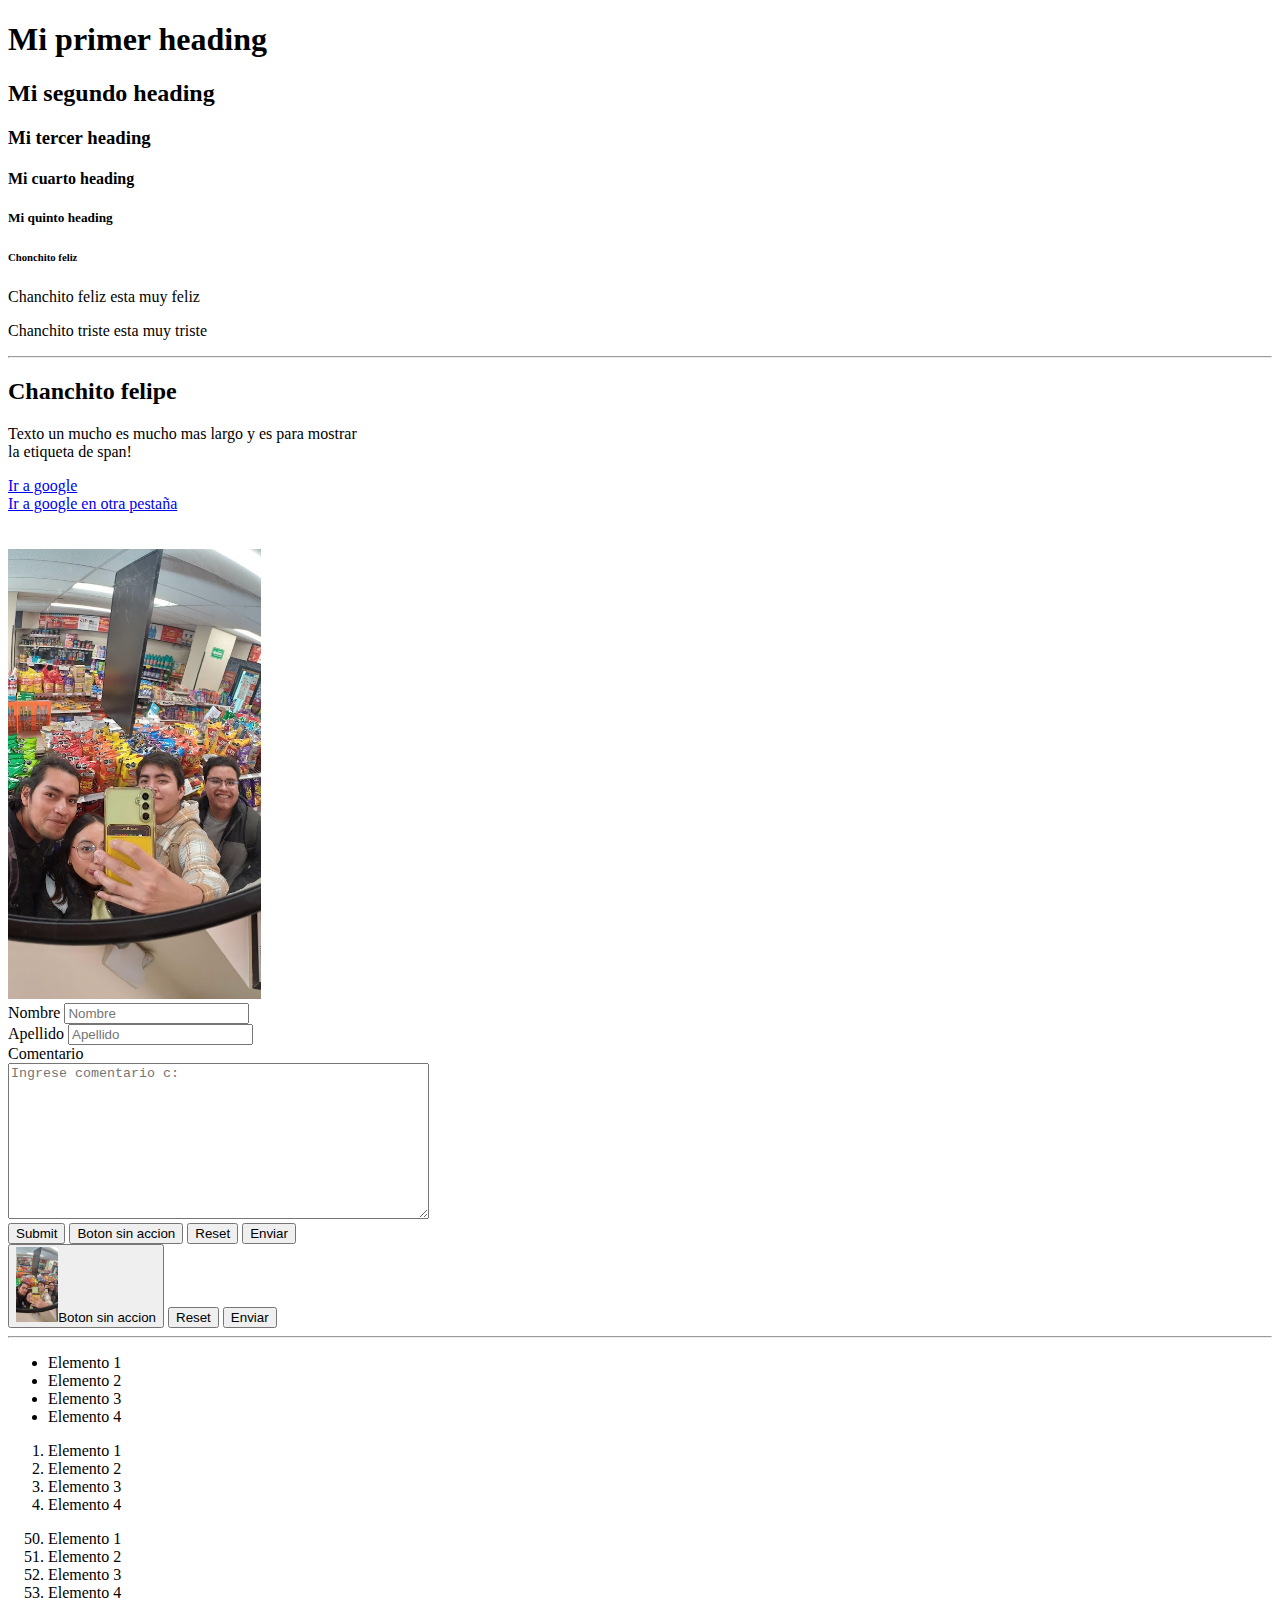
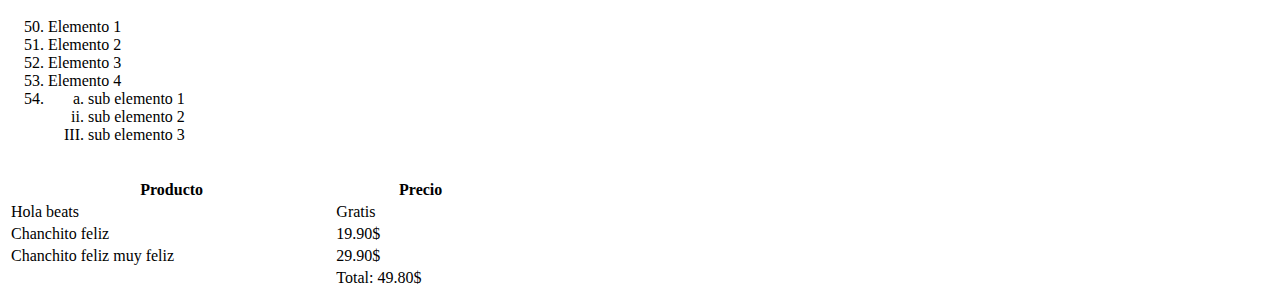
<file: index.html>
<!DOCTYPE html>
<html>
<head> <!--es para agregar caracteristicas que no va a ver el usuario -->
    <title>Mi primera web</title> <!--Aqui se pone lo que dice en la pestaña hasta arriba (donde se cambia de pagina)-->
</head> <!--Lo que aparece en head tambien es lo que sale en las busquedas en internet-->
<body> <!--Dentro de body se genera tu el contenido de la pagina-->
    <h1>Mi primer heading</h1>
    <h2>Mi segundo heading</h2>
    <h3>Mi tercer heading</h3><!--Estas etiquetas las usan los motores de busquedas-->
    <h4>Mi cuarto heading</h4>
    <h5>Mi quinto heading</h5>
    <h6>Chonchito feliz</h6>

    <p>Chanchito feliz esta muy feliz</p>
    <p>Chanchito triste esta muy triste</p>
    <hr> <!--agrega una linea horizontal-->
    <h2>Chanchito felipe</h2>
    <p>Texto un mucho es <span>mucho mas largo</span>  
        y es para mostrar <br> <!--br es para saltar la linea en el texto (como un enter en word)-->
        la etiqueta de span!</p>
        <!--SPAN se usa para identificar otras etiquetas, tambien para resaltar textos con css-->
    <a href="https://www.google.com.mx">Ir a google</a> <!--Esto es para crear hipervinculos-->
    <br>
    <!--Solo que ahref carga la nueva pagina sobre la pagina actual y no en una nueva pestaña-->
    <a target="_blank" href="https://www.google.com.mx">Ir a google en otra pestaña</a>
    <br><br><br>

    <!--para imagenes-->
    <!--Para imagenes en mis archivos tengo que copiar la imagen a la carpeta en donde tengo index
    y despues de eso se copia la ubicacion y se coloca aqui debajo con el nombre dado-->
    <!--Ya que la imagen esta en la carpeta, solo basta con colocar el nombre y solito va a parecer el nombre de la foto-->
    <!--Si son muchas imagenes es mejor guardarlas dentro de una carpeta en la misma carpeta de index
    de preferencia con noombre img y solo hay que referenciar esa ruta-->
    
    <!--Para redimencionar una imagen usamos: 
    width="" para el ancho y usamos height="" para el alto
    si usamos solo uno, se mantiene la relacion de tamaño de la imagen-->
    
    <img src="img/Espejo con amigos.jpg" height="450"/>

    <!--Ahora vamos a hacer un formulario-->
    <!--input se utiliza para abrir un cuadro para que escriba el usuario-->
    <!--se usa label para indicar que dato se esta solicitando-->
    <!--El for y id es para vincular lo que se solicita con lo escrito-->
    <!--dentro de input de usa name, ya que al mandarlo a un servidor, el name es la llave
    de lo que se esta mandando, o el identificador y lo que se escriba en input será el valor
    de ese identificador-->
    <!--placeholder es para el texto que queremos que salga dentor del cuadro de input
    como en letras grises-->
    <!--type se usa para indicar que tipo de dato se esta introduciendo, por ejemplo:
    tipo submit: se crea como un botón
    tipo text: es para escribir cualquier cosa
    tipo email: va a esperar a que nosotros introduzcamos un valor tipo email
    tipo password: va a ocultar el valor que se introduce
    tipo radio: se vuelve un circulo como de relleno de encuesta o de si o no.
    tipo checkbox: lo convierte en una casilla cuadrada
    tipo file: lo convierte en un selector de archivos como para subir una foto a drive-->
    <!--textarea es para una caja de texto como para comentarios pero
    podemos definir tamaño del cuadro justo despues de textarea con:
    rows (filas) y cols (columnas)-->
    <!--input lo vamos a agregar al final para que guarde todo lo introducido arriba
    y lo mande al servidor-->
    <!--label es para dar click en el texto y se reasalta el input asociado-->
    <!--en method podemos usar GET o POST (de preferencia post pero no importa)-->
    <form action="/formulario" method="post"><!--action es para saber que hacer con el formulario una vez completado-->
        <label for="nombre">Nombre</label>
        <input type="text" id="nombre" name="nombre" placeholder="Nombre" />
        <br>
        <label for="apellido">Apellido</label>
        <input type="text" id="apellido" name="apellido" placeholder="Apellido" />
        <br>
        <label for="comentario">Comentario</label>
        <br>
        <textarea rows="10" cols="50" id="comentario" name="comentario" placeholder="Ingrese comentario c:"></textarea>
        <br>
        <input type="submit" />
        <button type="button">Boton sin accion</button>
        <button type="reset">Reset</button>
        <button type="submit">Enviar</button>
    
    </form>
    <!--Si queremos que aparezca un valor por defecto usamos:
    value="" y es lo que va a aparecer escrito en el campo de texto
    en el que lo pongamos-->

    <!--BOTONES tienen que ir dentro de form-->
    <!--incluso se puede poner una imagen como boton como el primero de aqui-->
    <button type="button"><img src="img/Espejo con amigos.jpg" height="75"/>Boton sin accion</button> <!--esto tiene sentido con JAVASCRIPT-->
    <button type="reset">Reset</button> <!--este boton limpia las casillas-->
    <button type="submit">Enviar</button> <!--este boton envia el formulario-->

    <hr>

    <!--LISTAS-->
    <!--ul es una lista no numerada y
    li es list item osea elemnto de lista-->
    <ul>
        <li>Elemento 1</li>
        <li>Elemento 2</li>
        <li>Elemento 3</li>
        <li>Elemento 4</li>
    </ul>

    <!--ol es order list osar lista ordenada-->
    <ol>
        <li>Elemento 1</li>
        <li>Elemento 2</li>
        <li>Elemento 3</li>
        <li>Elemento 4</li>
    </ol>

    <!--para cambiar el valor con el que empiza la lista ordenada se hace esto:-->
    <ol>
        <li value="50">Elemento 1</li>
        <li>Elemento 2</li>
        <li>Elemento 3</li>
        <li>Elemento 4</li>
    </ol>

    <!--ahora para anidar listas-->
    <ol>
        <li value="50">Elemento 1</li>
        <li>Elemento 2</li>
        <li>Elemento 3</li>
        <li>Elemento 4</li>
        <li>
            <ol>
                <li style="list-style-type:lower-alpha">sub elemento 1</li>
                <li style="list-style-type: lower-roman;">sub elemento 2</li>
                <li style="list-style-type: upper-roman;">sub elemento 3</li>
            </ol>
        </li>
    </ol>

    <br>

    <!--TABLAS--><!--"tr" son las filas "th" es para las cabeceras "td" es para columnas-->
    <table style="width: 500px;"   style="border: 1px solid black;">
        <thead> <!--Es para separar los titulos del cuerpo-->
            <tr>
                <th>Producto</th>
                <th>Precio</th>
            </tr>
        </thead>
        <tbody> <!--es para separar el cuerpo de los titulos-->
            <tr><!--td es para definir elementos estandares dentro de las celdas de la tabla-->
                <td>Hola beats</td>
                <td>Gratis</td>
            </tr>
            <tr>
                <td>Chanchito feliz</td>
                <td>19.90$</td>
            </tr>
            <tr>
                <td>Chanchito feliz muy feliz</td>
                <td>29.90$</td>
            </tr>
        </tbody>
        <tfoot> <!--es un pie o como para mostrar resultados-->
            <td></td>
            <td>Total: 49.80$</td>
        </tfoot>
    </table>



</body>
</html>
</file>
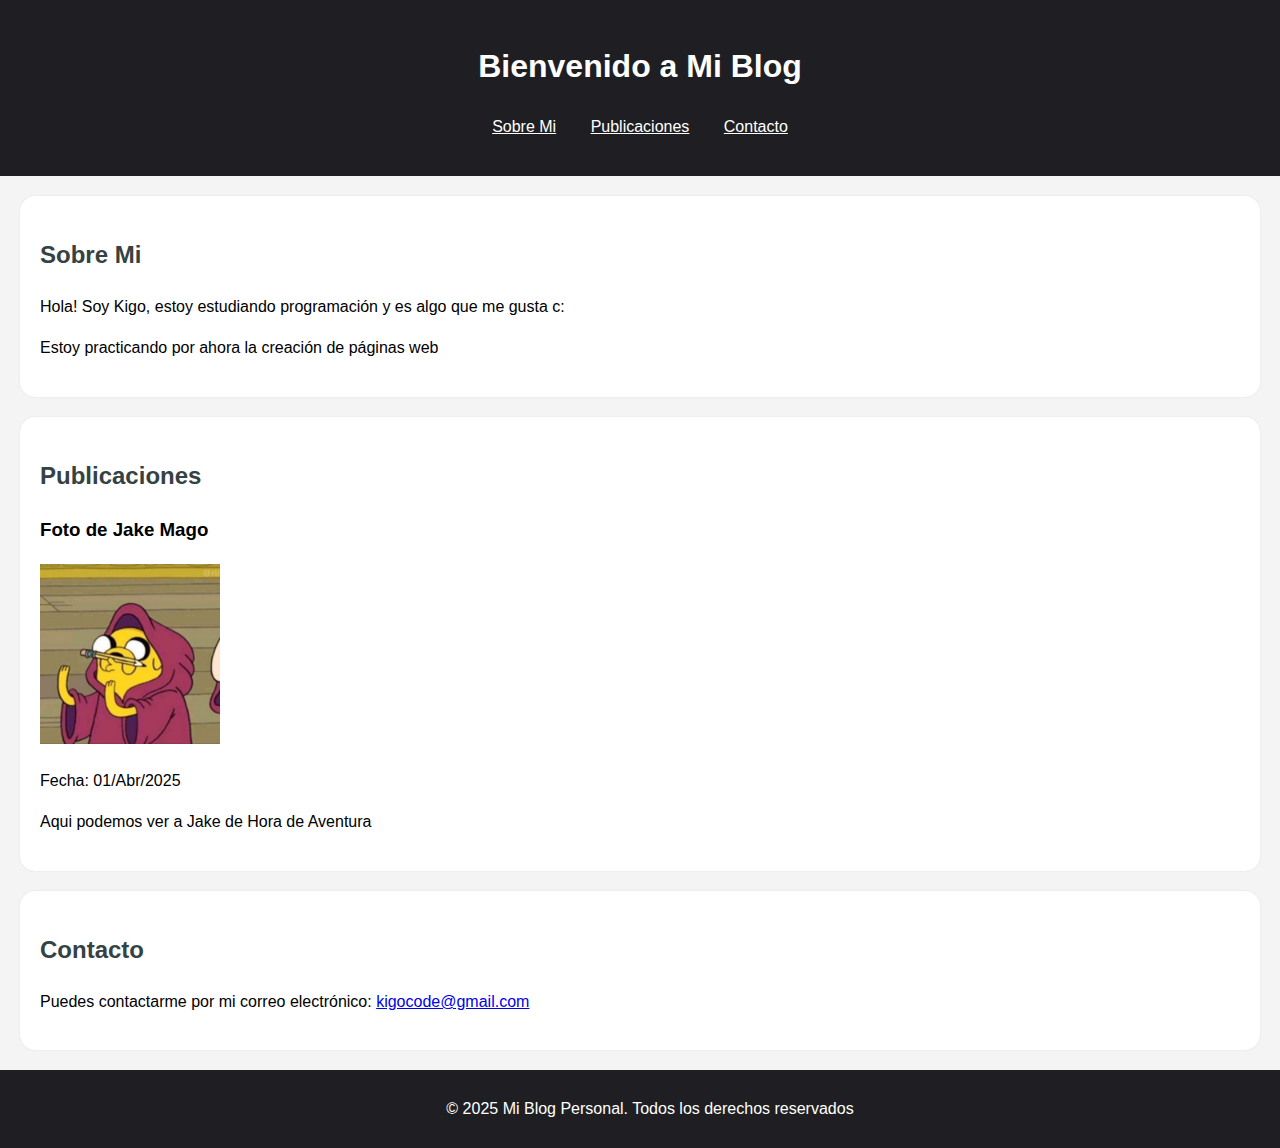
<file: blog_personal_publicaciones.html>
<!DOCTYPE html>
<html lang="es">
<head>
    <meta charset="UTF-8">
    <meta name="viewport" content="width=device-width, initial-scale=1.0">
    <title>Mi Blog Personal</title>
    <link rel="stylesheet" href="styles_blog.css"> <!--link a la pagina de css-->
</head>
<body>
    <header>
        <h1>Bienvenido a Mi Blog</h1><!--titulo de la pestana-->
        <nav>
            <ul> <!--Estos serán los links a las partes de la pagina-->
                <li><a href="#about">Sobre Mi</a></li>
                <li><a href="#post">Publicaciones</a></li>
                <li><a href="#contact">Contacto</a></li>
            </ul>
        </nav>
    </header>

    <section id="about">
        <h2>Sobre Mi</h2>
        <p>Hola! Soy Kigo, estoy estudiando programación y es algo que me gusta c:</p>
        <p>Estoy practicando por ahora la creación de páginas web</p>
    </section>

    <section id="post"> <!--faltaria ver como separar el titulo de publicaciones y la publicaciones jeje-->
        <h2>Publicaciones</h2>
        <article>
            <h3>Foto de Jake Mago</h3>
            <img src="img/jake mago.jpg" width="180px">
            <p>Fecha: 01/Abr/2025</p>
            <p>Aqui podemos ver a Jake de Hora de Aventura</p>
        </article>
    </section>

    <section id="contact">
        <h2>Contacto</h2>
        <p>Puedes contactarme por mi correo electrónico: <a href="Kigocode:kigocode@gmail.com">kigocode@gmail.com</a></p>
    </section>

    <footer>
        <p>&copy; 2025 Mi Blog Personal. Todos los derechos reservados</p>
    </footer>
    
</body>
</html>
</file>
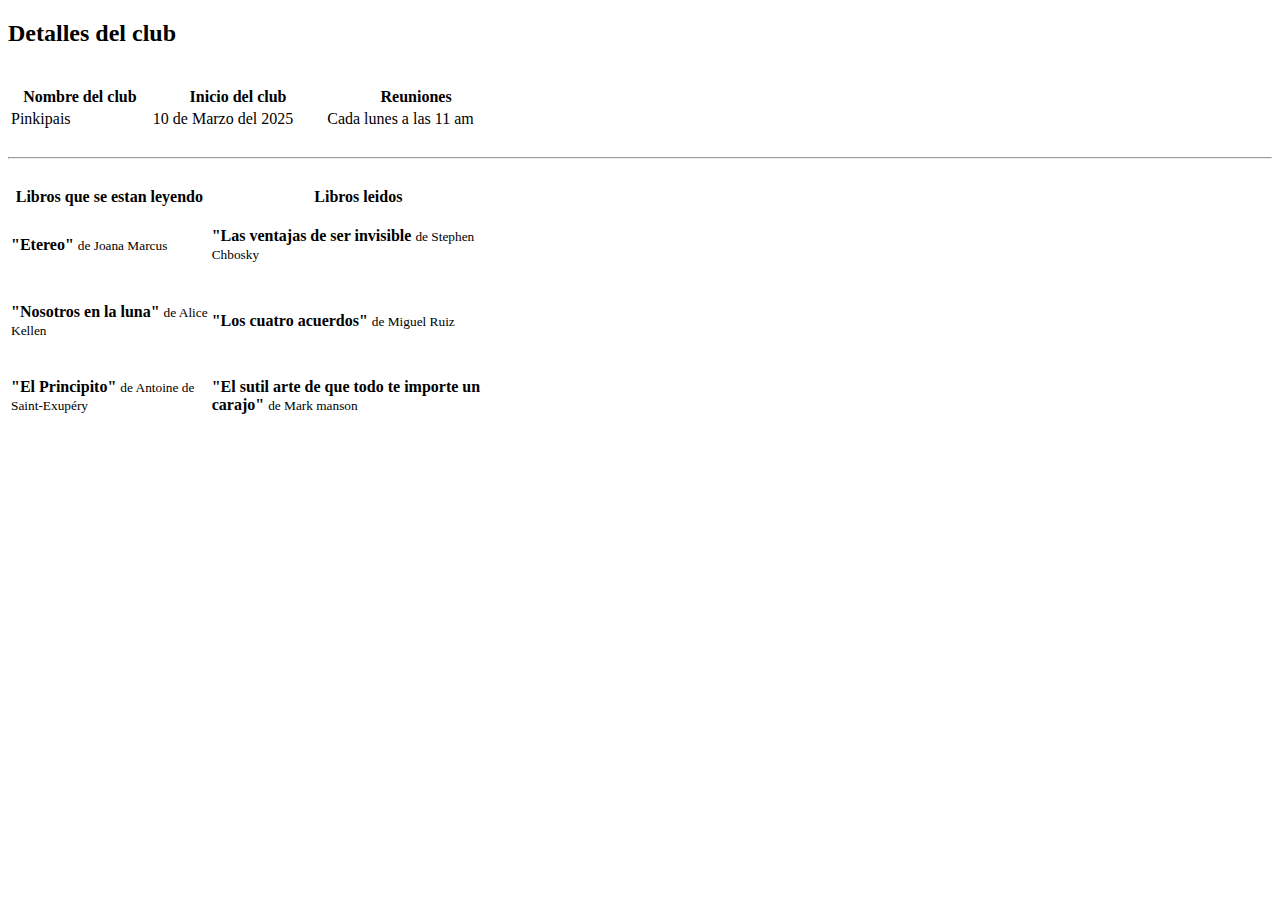
<file: club_lectura.html>
<!DOCTYPE html>
<html>
<head>
    <meta charset="UTF-8">
    <meta name="viewport" content="width=device-width, initial-scale=1.0">
    <title>Club de lectura</title>
</head>
<body>
    <!--Tabla de Detalles del Club: Incluye información como el nombre del club, la fecha de inicio y la frecuencia de las reuniones.-->
    <h2>Detalles del club</h2>
    <br>
    <table style="width: 500px; border-style: 1px solid black;">
        <thead>
            <tr>
                <th>Nombre del club</th>
                <th>Inicio del club</th>
                <th>Reuniones</th>
            </tr>
        </thead>
        <tbody>
            <tr>
                <td>Pinkipais</td>
                <td>10 de Marzo del 2025</td>
                <td>Cada lunes a las 11 am</td>
            </tr>
        </tbody>
    </table>
    <br>
    <hr>
    <br>
    <!--Lista de Libros Recomendados: Una lista de libros que se están leyendo o se han leído.-->
    <table style="border-style: 100px solid black; width: 500px; height: 250px;">
        <thead>
            <tr>
                <th>Libros que se estan leyendo</th>
                <th>Libros leidos</th>
            </tr>
        </thead>
        <tbody>
            <tr>
                <td><b>"Etereo"</b> <small>de Joana Marcus</small></td>
                <td><b>"Las ventajas de ser invisible </b><small>de Stephen Chbosky</small></td>
            </tr>
            <tr>
                <td><b>"Nosotros en la luna" </b><small>de Alice Kellen</small></td>
                <td><b>"Los cuatro acuerdos" </b><small>de Miguel Ruiz</small></td>
            </tr>
            <tr>
                <td><b>"El Principito" </b><small>de Antoine de Saint-Exupéry</small></td>
                <td><b>"El sutil arte de que todo te importe un carajo" </b><small>de Mark manson</small></td>
            </tr>
        </tbody>
    </table>




</body>
</html>
</file>
<file: styles_blog.css>
body{ /*Esto es para toda la pagina en general*/
    font-family: Arial, Helvetica, sans-serif;
    line-height: 1.6;
    margin: 0;
    padding: 0;
    background-color: #f4f4f4;
}

header{ /*Esto es para la parte del titulo de hasta arriba*/
    background: rgb(31, 31, 35);
    color: #ffffff;
    padding: 20px 0;
    text-align: center;
}

nav ul{
    list-style: none;
    padding: 0;
}

nav ul li{
    display: inline;
    margin: 0 15px;
}

nav ul li a{
    color: #ffffff;
}

section{ /*Esto es para dar ese estilo de publicaciones aisladas como en instagram*/
    padding: 20px;
    margin: 20px;
    background: #ffffff;
    border-radius: 15px;
    box-shadow: 0 0 2px rgba(0, 0, 0, 0.1);
}

h2{
    color: #354243;
}

footer{
    text-align: center;
    padding: 10px;
    background: #1f1f23;
    color: #ffffff;
    position: relative;
    width: 100%;
}
</file>
